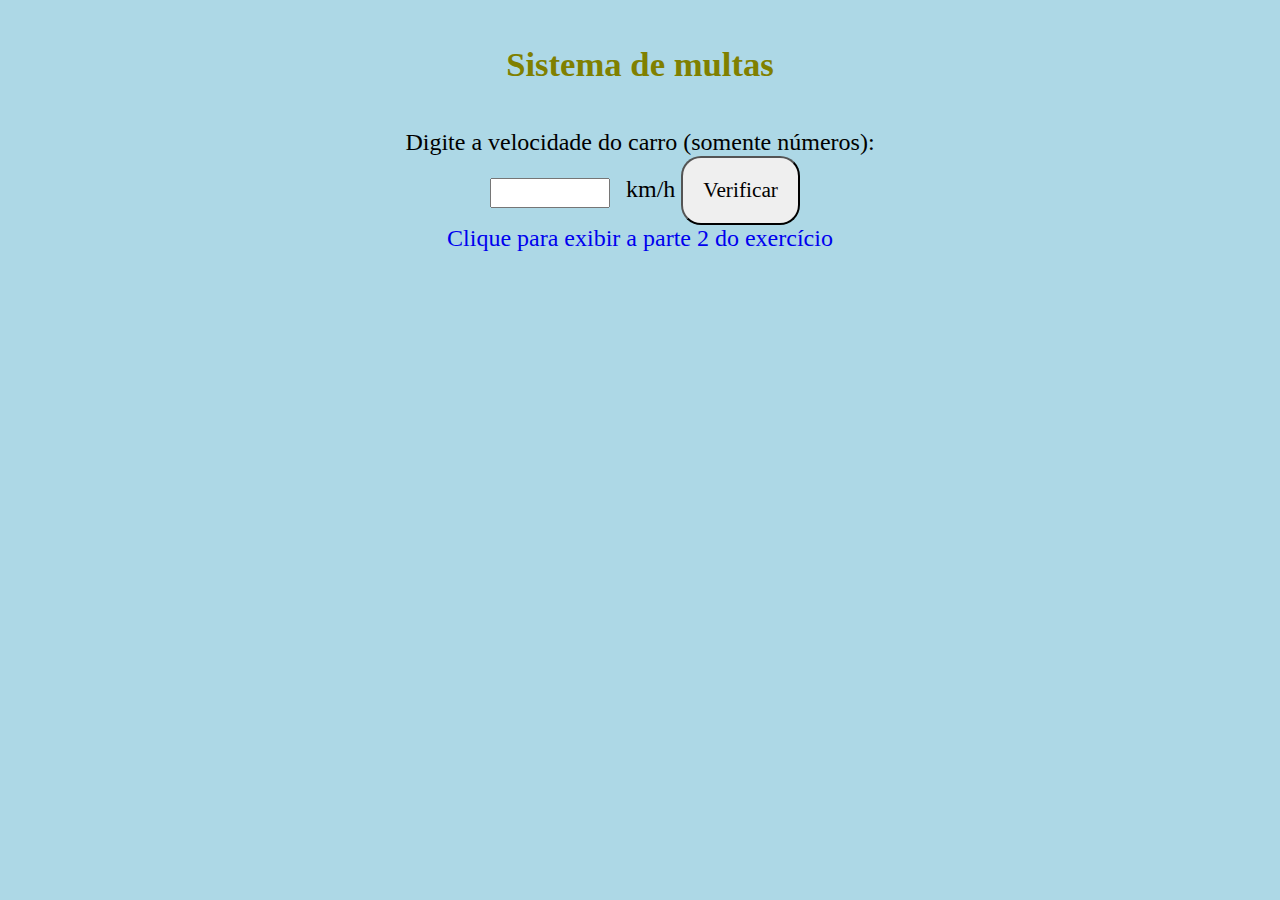
<file: index.html>
<!DOCTYPE html>
<html lang="pt-BR">

<head>
  <meta charset="UTF-8">
  <meta http-equiv="X-UA-Compatible" content="IE=edge">
  <meta name="viewport" content="width=device-width, initial-scale=1.0">
  <title>condição - Multometro</title>
  <style>
    * {
      margin: 0;
      padding: 0;
      box-sizing: border-box;
    }

    body{
      background-color: RGB(173, 216, 230);
      font: 18pt bold arial;
      text-align: center;
    }

    body h1 {      
      
      font: 26pt normal sans-serif;
      font-weight: bold;
      color: rgb(128, 128, 0);
      margin: 45px;
      text-align: center;
    }

    #txtvel{
      width: 120px;
      height: 30px;
      margin: 10px;
      
    }

    #but{
      padding: 20px;
      text-align: center;
      border-radius: 20px;
      font: 16pt normal;
    }

    div a{
      text-decoration: none;
    }
    
  </style>
</head>

<body>
  <h1>Sistema de multas</h1>
  Digite a velocidade do carro (somente números):
  <div class="inputs">
    <input type="number" name="txtvel" id="txtvel"> km/h
    <input type="button" value="Verificar" id="but" onclick="calcular()">
  </div>
  <div id="res"></div>

  <div>
    <a href="parte2.html">Clique para exibir a parte 2 do exercício</a>
  </div>

  <script>
    function calcular() {
      var txtv = document.querySelector('input#txtvel')
      var res = document.querySelector('div#res')
      var vel = Number(txtv.value)
      res.innerHTML = `<p>Sua velocidade atual é de <strong>${vel}KM/h</strong></p>`
      if (vel > 60) {
        res.innerHTML += `<p>Você está <strong>Multado!</strong> Por excesso de velocidade.</p>`

      }
      res.innerHTML += `<p>Dirija sempre com cinto de segurança</p>`
    }
  </script>
</body>

</html>
</file>
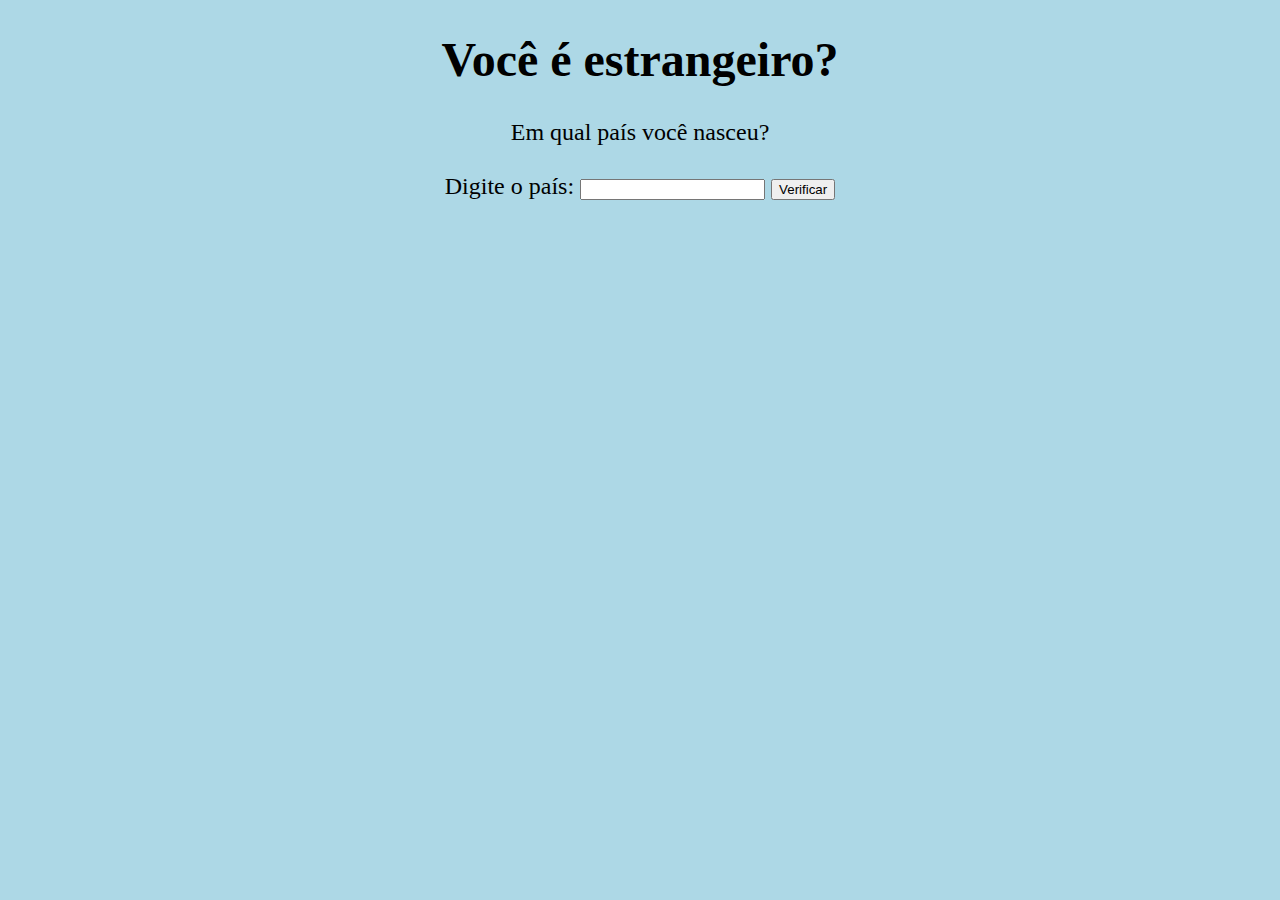
<file: parte2.html>
<!DOCTYPE html>
<html lang="pt-BR">

<head>
  <meta charset="UTF-8">
  <meta http-equiv="X-UA-Compatible" content="IE=edge">
  <meta name="viewport" content="width=device-width, initial-scale=1.0">
  <title>Nacionalidade</title>
</head>
<style>
  body {
    background-color: RGB(173, 216, 230);
    font: 18pt bold arial;
  }

  #container {
    text-align: center;
  }

  
</style>

<body>
  <div id="container">
    <h1>Você é estrangeiro?</h1>
    Em qual país você nasceu? <br> <br>Digite o país:
    <input type="text" name="txtn1" id="txtn1">
    <input type="button" value="Verificar" onclick="verificar()">
  </div>
  <div id="res">

  </div>

  <script>
    function verificar() {
      var txt = document.querySelector('input#txtn1')
      var pais = document.querySelector('div#res')
      var paisf = txt.value

      if (paisf != 'brasil' && paisf != 'Brasil') {
        pais.innerHTML = `<p> O país digitado foi <strong> ${paisf}</strong> </p> <br> Você é estrangeiro! Saia daqui, o brasil não é pra amadores!!`
      } else {
        pais.innerHTML = `<p> O país digitado foi <strong> ${paisf}</strong> </p> <br> Você é Brasileiro! Aqui é BR POARRRR`
      }

    }

  </script>
</body>

</html>
</file>
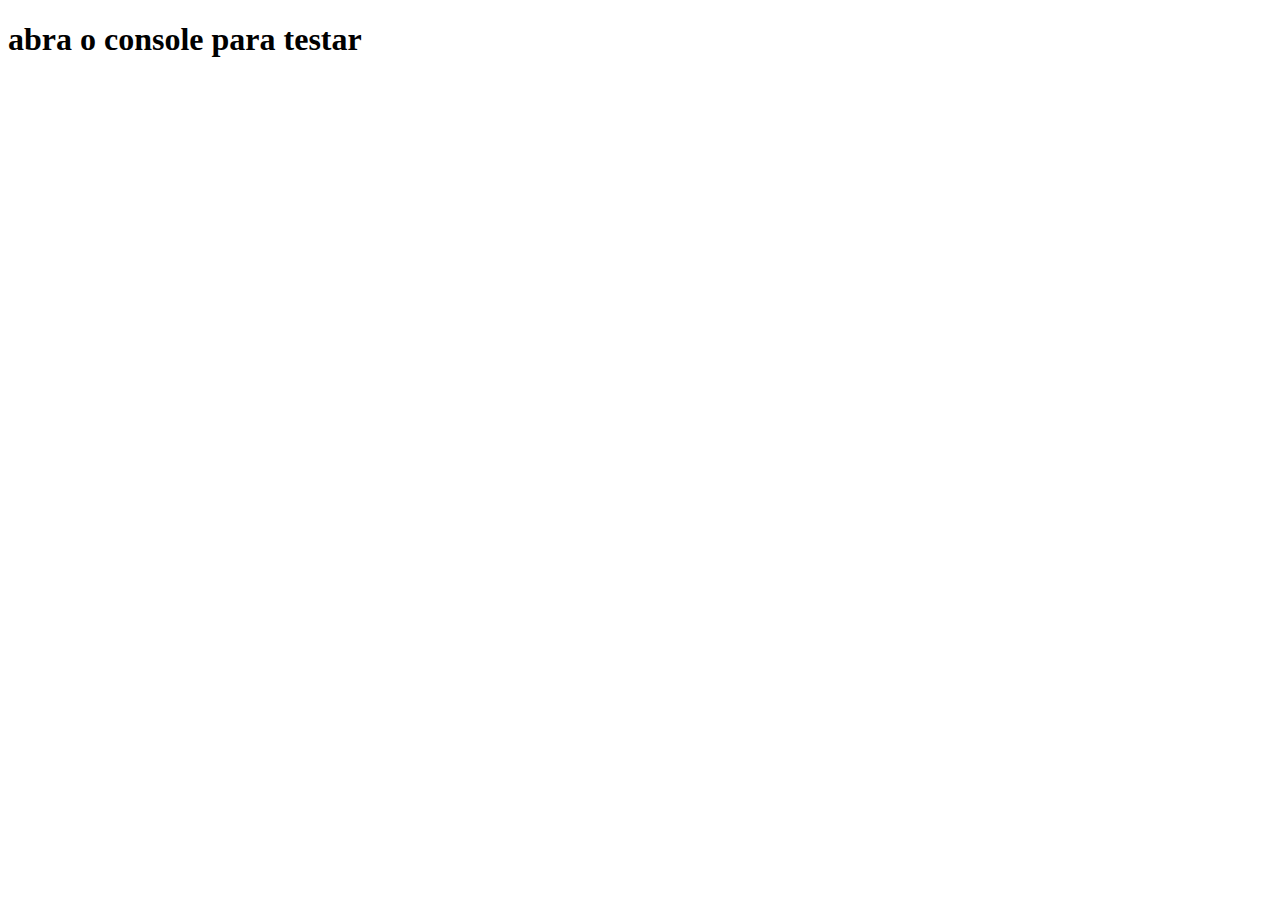
<file: aula 12/indeeex.html>
<!DOCTYPE html>
<html lang="pt-BR">
<head>
    <meta charset="UTF-8">
    <meta http-equiv="X-UA-Compatible" content="IE=edge">
    <meta name="viewport" content="width=device-width, initial-scale=1.0">
    <title>Document</title>
</head>
<body>

    <h1>abra o console para testar</h1>
    <script src="al12.js"></script>
</body>
</html>
</file>
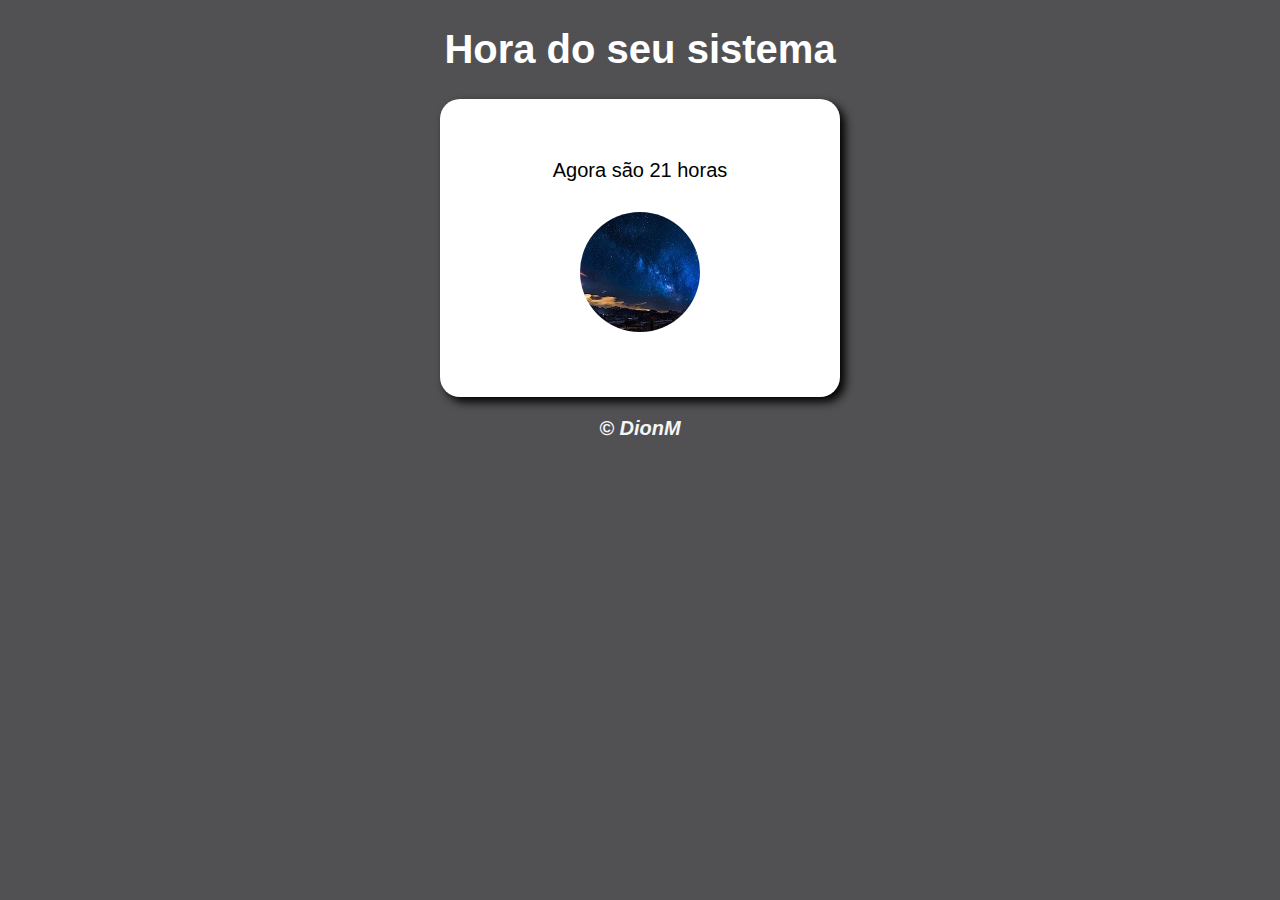
<file: aprendendo js com gg/exercicios gg/ex 14/ex.html>
<!DOCTYPE html>
<html lang="pt-BR">
<head>
    <link rel="stylesheet" href="style.css">
    <meta charset="UTF-8">
    <meta http-equiv="X-UA-Compatible" content="IE=edge">
    <meta name="viewport" content="width=device-width, initial-scale=1.0">
    <title>Interajindo com tempo</title>
</head>
<body onload="carregar()">
    <header>
        <h1>Hora do seu sistema</h1>
    </header>
    <section>
        <div id="msg">
            Aqui vai aparecer a hora
        </div>
        <div id="foto">
            <img id="imagem" src="manha.jpg" alt="manha" >
        </div>
    </section>
    <footer>
    <p>&copy; DionM</p>
    </footer>

    <script src="ex.js"></script>
</body>
</html>
</file>
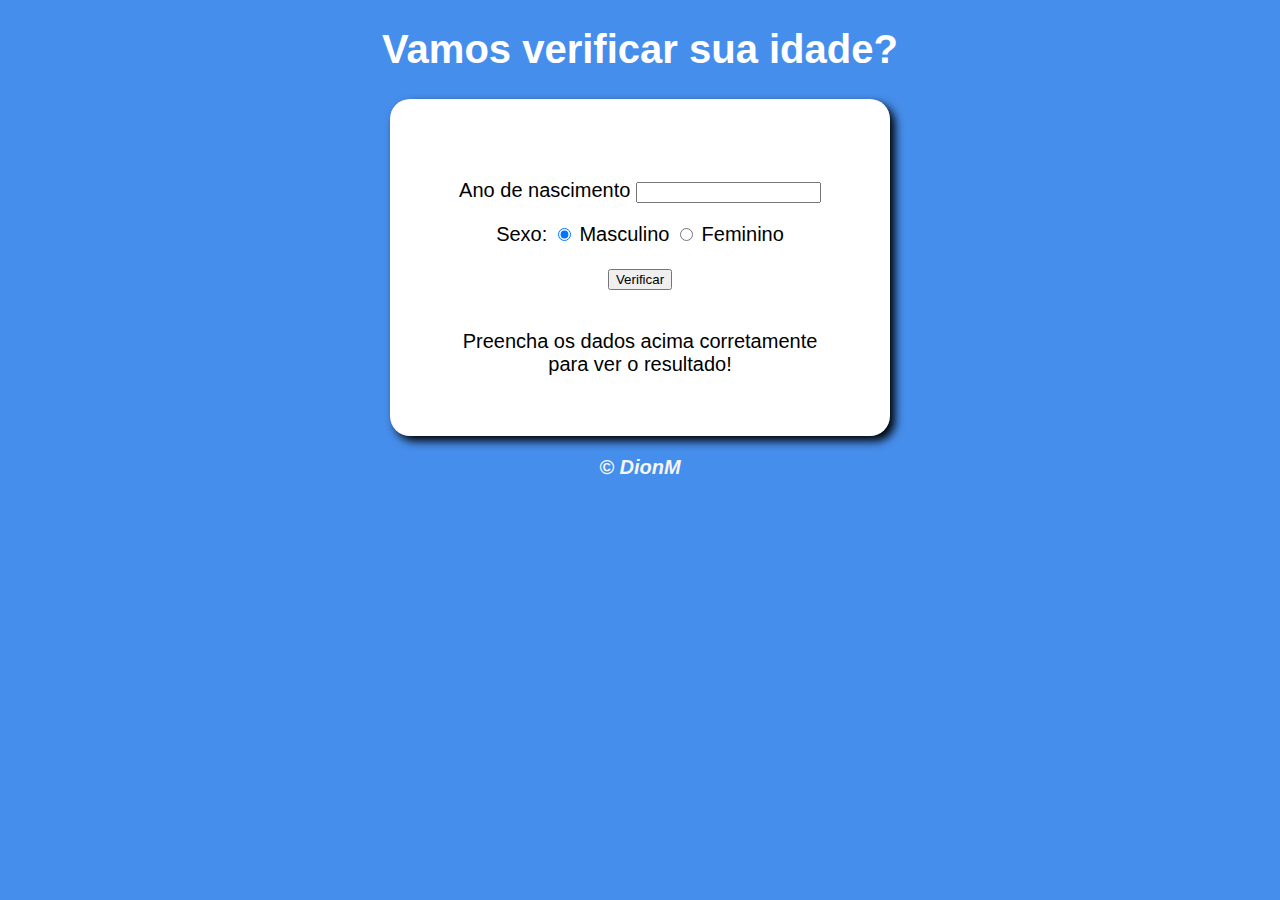
<file: aprendendo js com gg/exercicios gg/ex 15/ver.html>
<!DOCTYPE html>
<html lang="pt-BR">
<head>
    <link rel="stylesheet" href="style.css">
    <meta charset="UTF-8">
    <meta http-equiv="X-UA-Compatible" content="IE=edge">
    <meta name="viewport" content="width=device-width, initial-scale=1.0">
    <title>Verifcador de idade</title>
</head>
<body>
    <header>
        <h1>Vamos verificar sua idade?</h1>
    </header>
    <section>
        <div id="">
            <p>Ano de nascimento
                <input type="number" name="txtano" id="txtano" min="1">
            </p>
            <p>Sexo:
                <input type="radio" name="radsex" id="masc" checked>
                <label for="masc">Masculino</label>
                <input type="radio" name="radsex" id="fem">
                <label for="fem">Feminino</label>
            </p>
            <p>
                <input type="button" value="Verificar" onclick="testar() ">
            </p>
        </div>
        <div id="res">
            Preencha os dados acima corretamente para ver o resultado!
        </div>
    </section>
    <footer>
    <p>&copy; DionM</p>
    </footer>

    <script src="script.js"></script>
</body>
</html>
</file>
<file: aprendendo js com gg/exercicios gg/ex 14/style.css>
body {
background: rgb(70, 142, 236);
font: normal 15pt Arial;
}

header {
    color: white;
    text-align: center;

}

section {
    background: white;
    border-radius: 20px;
    padding: 50px;
    width: 300px;
    margin: auto;
    box-shadow: 5px 5px 10px rgba(0, 0, 0, 363);

}

div{
    text-align: center;
    padding: 10px;
}

#foto img{
    margin-top: 10px;
    border-radius: 100%;
}

footer {
    color: whitesmoke;
    text-align: center;
    font-style: italic;
    font-weight: bold;
}
</file>
<file: aprendendo js com gg/exercicios gg/ex 15/style.css>
body {
background: rgb(70, 142, 236);
font: normal 15pt Arial;
}

header {
    color: white;
    text-align: center;

}

section {
    background: white;
    border-radius: 20px;
    padding: 50px;
    width: 400px;
    margin: auto;
    box-shadow: 5px 5px 10px rgba(0, 0, 0, 363);

}

div{
    text-align: center;
    padding: 10px;
}

#foto img{
    margin-top: 10px;
    border-radius: 100%;
}

footer {
    color: whitesmoke;
    text-align: center;
    font-style: italic;
    font-weight: bold;
}
</file>
